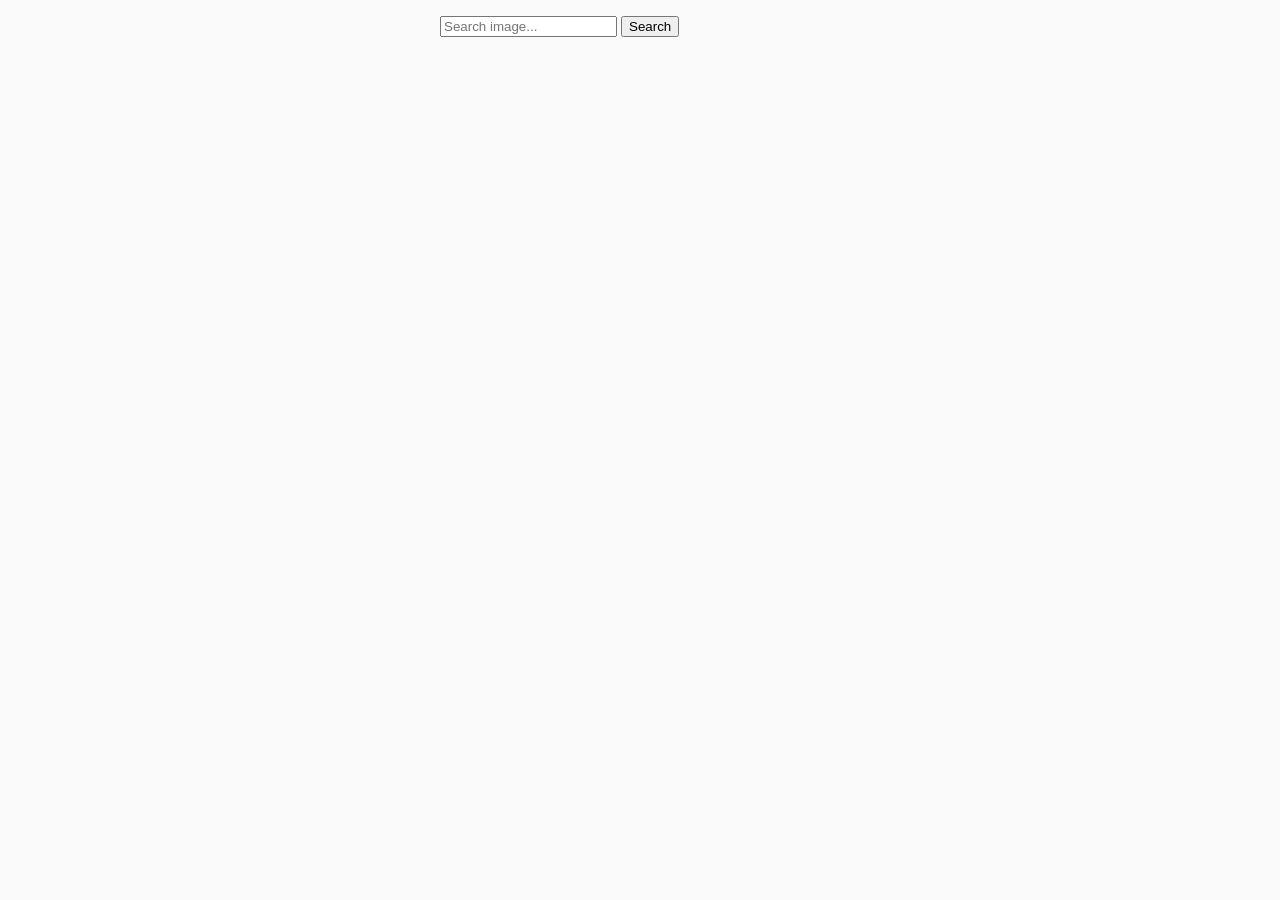
<file: src/index.html>
<!DOCTYPE html>
<html lang="en">
  <head>
    <meta charset="UTF-8" />
    <link rel="icon" type="image/svg+xml" href="/favicon.svg" />
    <meta name="viewport" content="width=device-width, initial-scale=1.0" />
    <title>Vanilla App Template</title>
    <link rel="stylesheet" href="./css/styles.css" />
  </head>
  <body>

    <main>
      <div class="container">
    <form class="search-request">
        <input id="search-input" type="text" name="query" required placeholder="Search image..."/>
       
        <button class="btn" type="submit">Search</button>
      
    </form>
      <div class="loader-container"><span class="loader" style="display: none;"></span></div>
      <div class="gallery"></div>
      
    </div>
    </main>

   
    <script type="module" src="./main.js"></script>
    <script type="module" src="./js/pixabay-api.js"></script>
    <script type="module" src="./js/render-functions.js"></script>
  </body>
</html>
</file>
<file: src/css/styles.css>
*,
::after,
::before {
  box-sizing: border-box;
}

body {
  margin: 16px;
  background-color: #fafafa;
  color: #212121;
  line-height: 1.18;
}

ul {
  list-style-type: none;
  margin-top: 0;
  margin-bottom: 0;
  padding-left: 0;
}

img {
  display: block;
}

a {display: block;
    border: 1px solid #ccc;
    border-radius: 8px;
    overflow: hidden;
    text-decoration: none;   
  }
p {display: inline-block;
    text-align: center;
    margin: 0;
    color: black;}
    
.container {width: 1118px;
           margin: 0 auto;
           flex-wrap: wrap;}

.search-request {
  width: 400px;
  margin-bottom: 15px;
  margin-right: auto;
  margin-left: auto;
}
.loader-container {display: flex;
justify-content: center;
align-items: center;
}
.loader {
  width: 48px;
  height: 48px;
  border: 5px solid;
  border-color: #ff00f2 transparent;
  border-radius: 50%;
  display: inline-block;
  box-sizing: border-box;
  animation: rotation 1s linear infinite;
}

@keyframes rotation {
  0% {transform: rotate(0deg);}

  100% {transform: rotate(360deg);}
}

.gallery {
  display: flex;
  flex-wrap: wrap;
  gap: 10px;
}
.image-info {
    display: flex;
    flex-direction: column;
    gap: 5px;}
</file>
